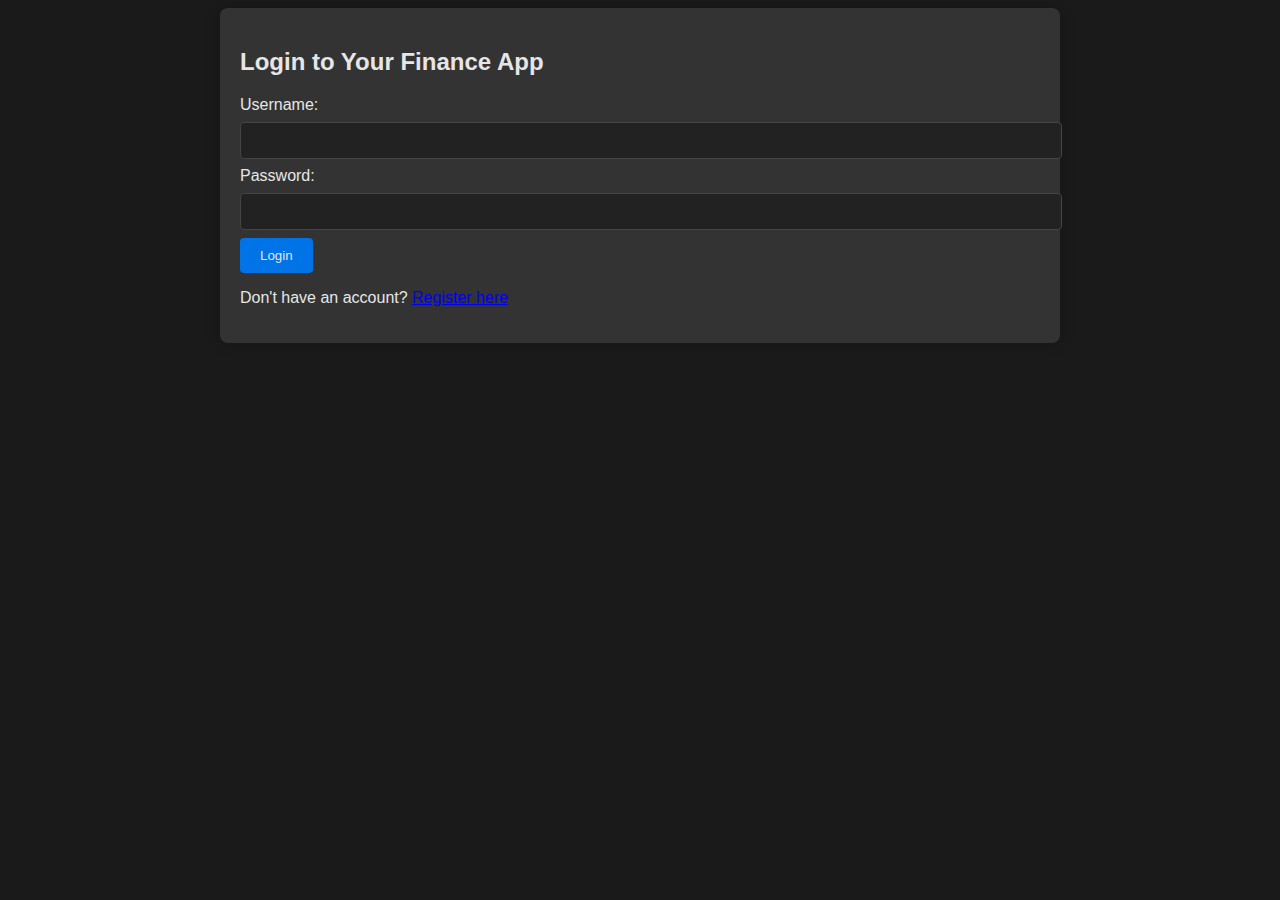
<file: frontend/index.html>
<!DOCTYPE html>
<html lang="en">
<head>
    <meta charset="UTF-8">
    <meta name="viewport" content="width=device-width, initial-scale=1.0">
    <title>Finance App - Login</title>
    <link rel="stylesheet" href="todo.css">
</head>
<body>
    <div class="container">
        <h2>Login to Your Finance App</h2>
        <form id="loginForm">
            <label for="username">Username:</label>
            <input type="text" id="username" name="username" required>
            <label for="password">Password:</label>
            <input type="password" id="password" name="password" required>
            <button type="button" onclick="loginUser()">Login</button>
        </form>
        <p>Don't have an account? <a href="register.html">Register here</a></p>
    </div>
    <script src="script.js"></script>
</body>
</html>
</file>
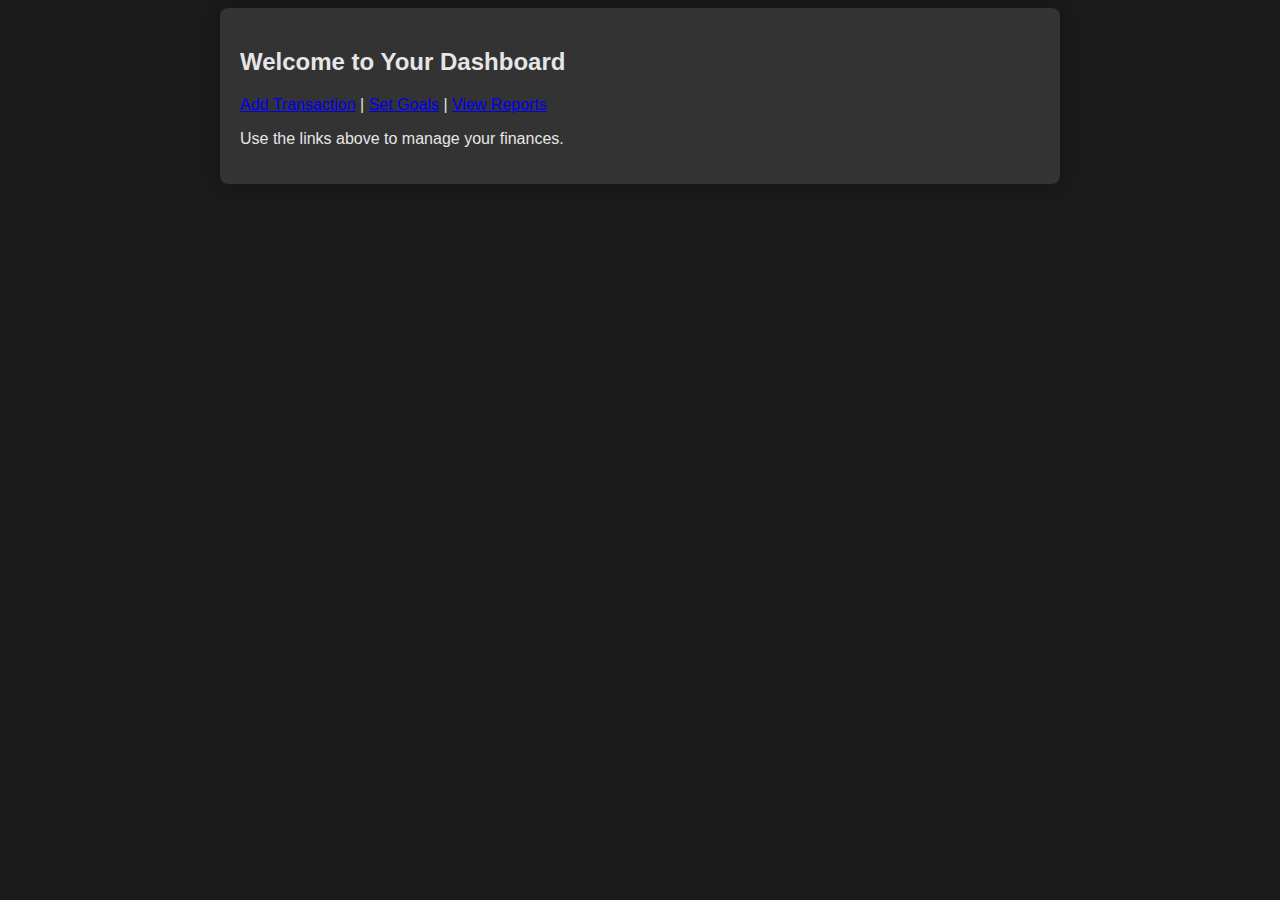
<file: frontend/dashboard.html>
<!DOCTYPE html>
<html lang="en">
<head>
    <meta charset="UTF-8">
    <meta name="viewport" content="width=device-width, initial-scale=1.0">
    <title>Finance App - Dashboard</title>
    <link rel="stylesheet" href="todo.css">
</head>
<body>
    <div class="container">
        <h2>Welcome to Your Dashboard</h2>
        <nav>
            <a href="transaction.html">Add Transaction</a> | 
            <a href="goal.html">Set Goals</a> | 
            <a href="report.html">View Reports</a>
        </nav>
        <p>Use the links above to manage your finances.</p>
    </div>
</body>
</html>
</file>
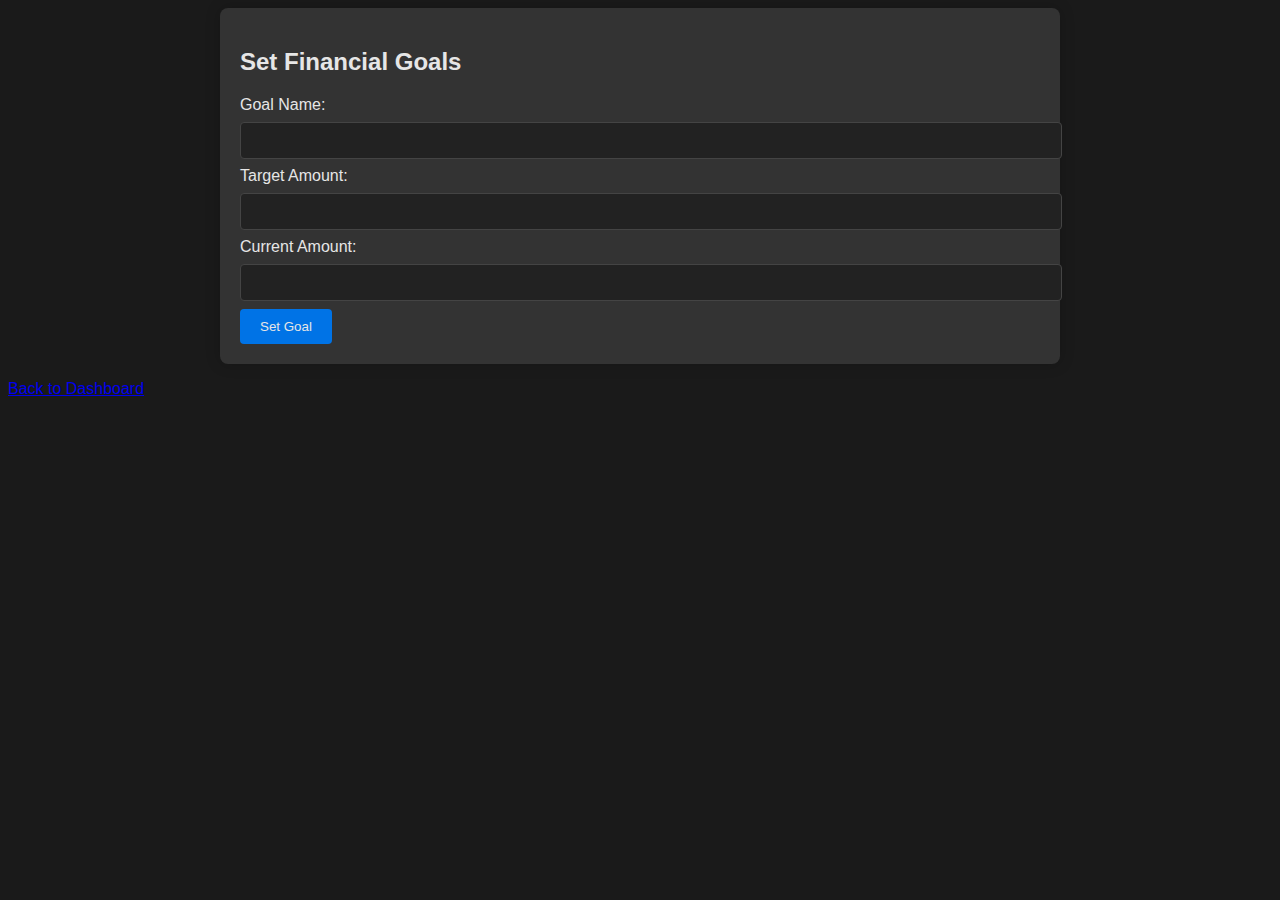
<file: frontend/goal.html>
<!DOCTYPE html>
<html lang="en">
<head>
    <meta charset="UTF-8">
    <meta name="viewport" content="width=device-width, initial-scale=1.0">
    <title>Set Goals</title>
    <link rel="stylesheet" href="todo.css">
</head>
<body>
    <div class="container">
        <h2>Set Financial Goals</h2>
        <form id="goalForm">
            <label for="name">Goal Name:</label>
            <input type="text" id="name" name="name" required>
            <label for="targetAmount">Target Amount:</label>
            <input type="number" id="targetAmount" name="targetAmount" required>
            <label for="currentAmount">Current Amount:</label>
            <input type="number" id="currentAmount" name="currentAmount">
            <button type="button" onclick="setGoal()">Set Goal</button>
        </form>
    </div>
    <script src="script.js"></script>
</body>
</html>
<p><a href="dashboard.html">Back to Dashboard</a></p>
</file>
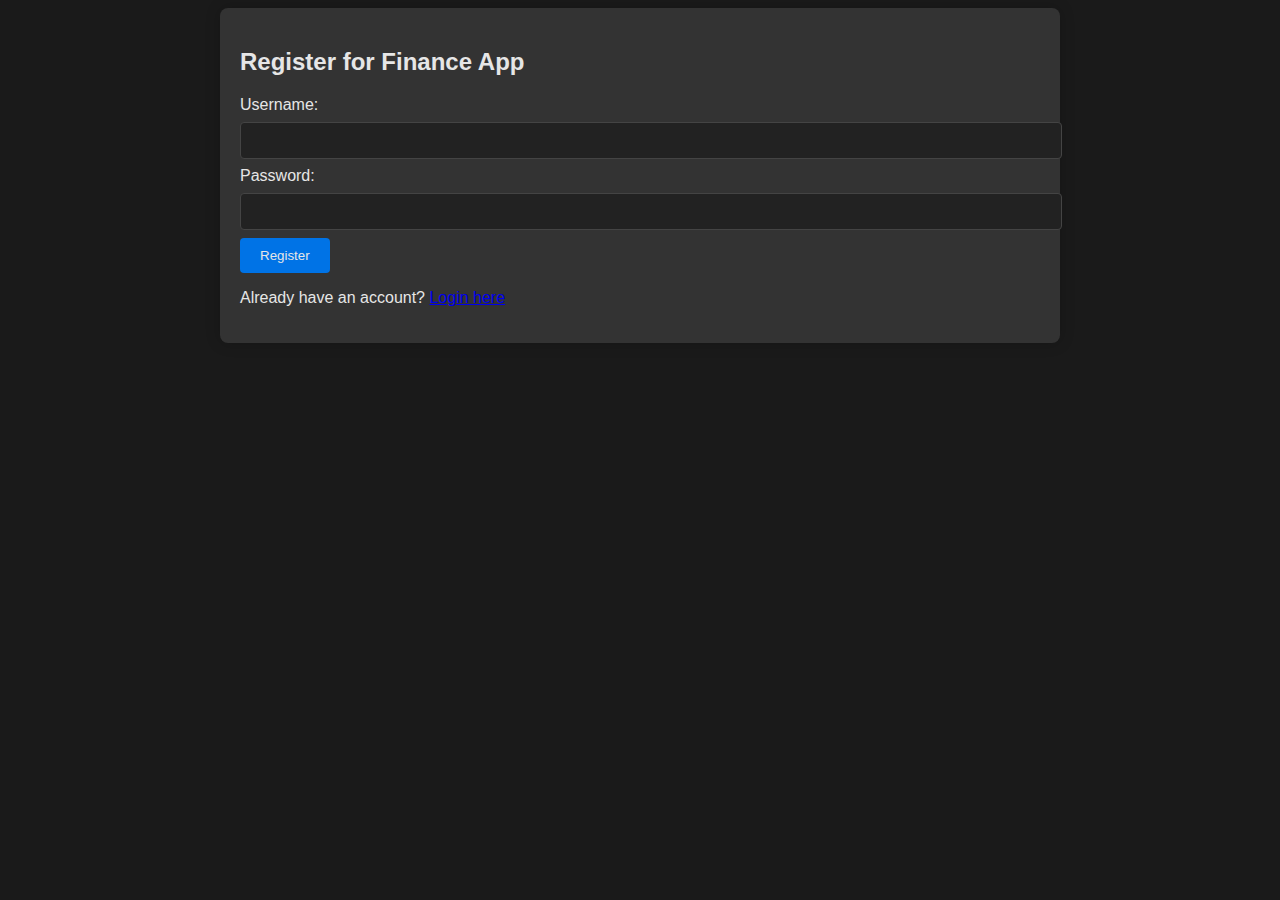
<file: frontend/register.html>
<!DOCTYPE html>
<html lang="en">
<head>
    <meta charset="UTF-8">
    <meta name="viewport" content="width=device-width, initial-scale=1.0">
    <title>Finance App - Register</title>
    <link rel="stylesheet" href="todo.css">
</head>
<body>
    <div class="container">
        <h2>Register for Finance App</h2>
        <form id="registerForm">
            <label for="username">Username:</label>
            <input type="text" id="username" name="username" required>
            <label for="password">Password:</label>
            <input type="password" id="password" name="password" required>
            <button type="button" onclick="registerUser()">Register</button>
        </form>
        <p>Already have an account? <a href="index.html">Login here</a></p>
    </div>
    <script src="script.js"></script>
</body>
</html>
</file>
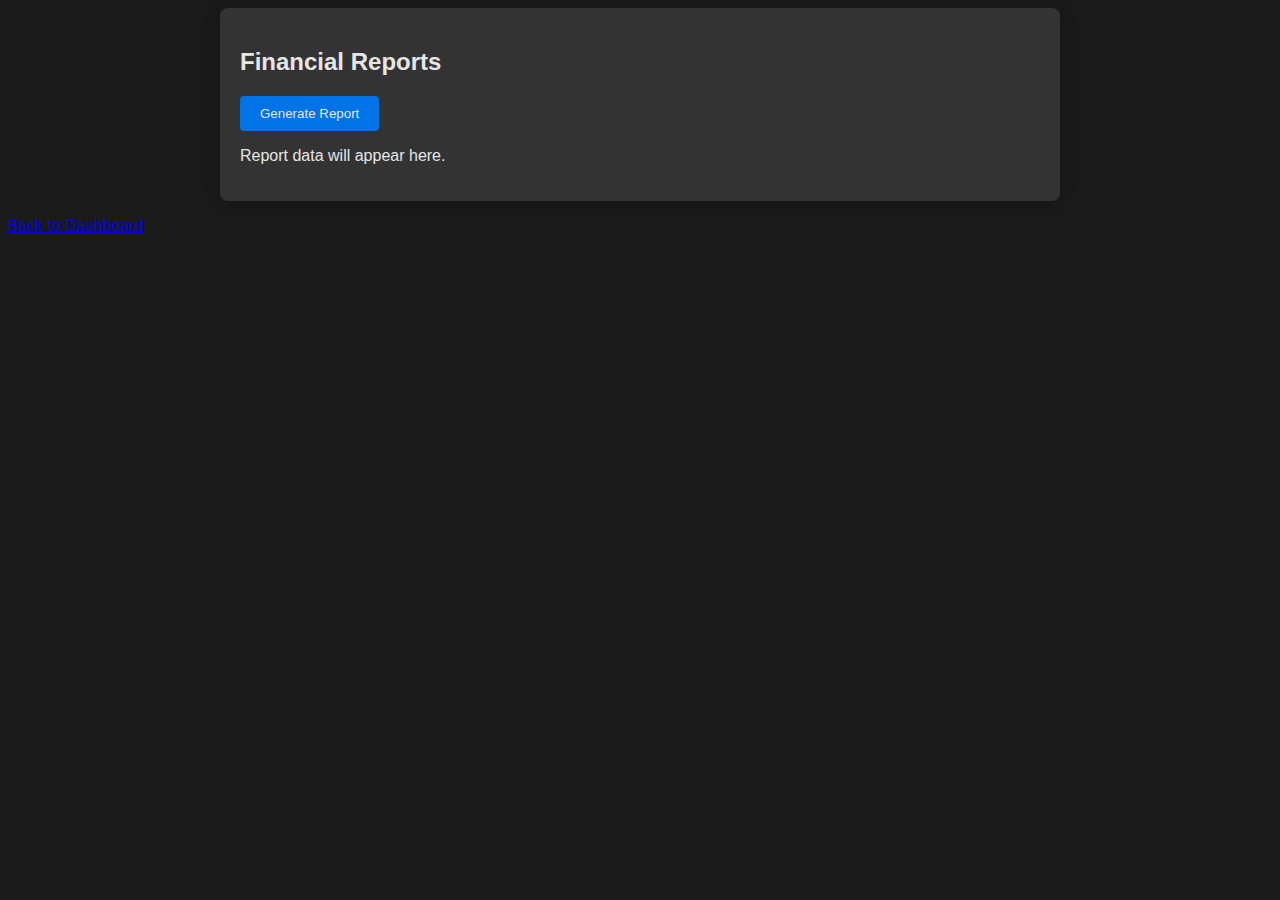
<file: frontend/report.html>
<!DOCTYPE html>
<html lang="en">
<head>
    <meta charset="UTF-8">
    <meta name="viewport" content="width=device-width, initial-scale=1.0">
    <title>View Reports</title>
    <link rel="stylesheet" href="todo.css">
</head>
<body>
    <div class="container">
        <h2>Financial Reports</h2>
        <button onclick="generateReport()">Generate Report</button>
        <div id="report">
            <p>Report data will appear here.</p>
        </div>
    </div>
    <script src="script.js"></script>
</body>
</html>
<p><a href="dashboard.html">Back to Dashboard</a></p>
</file>
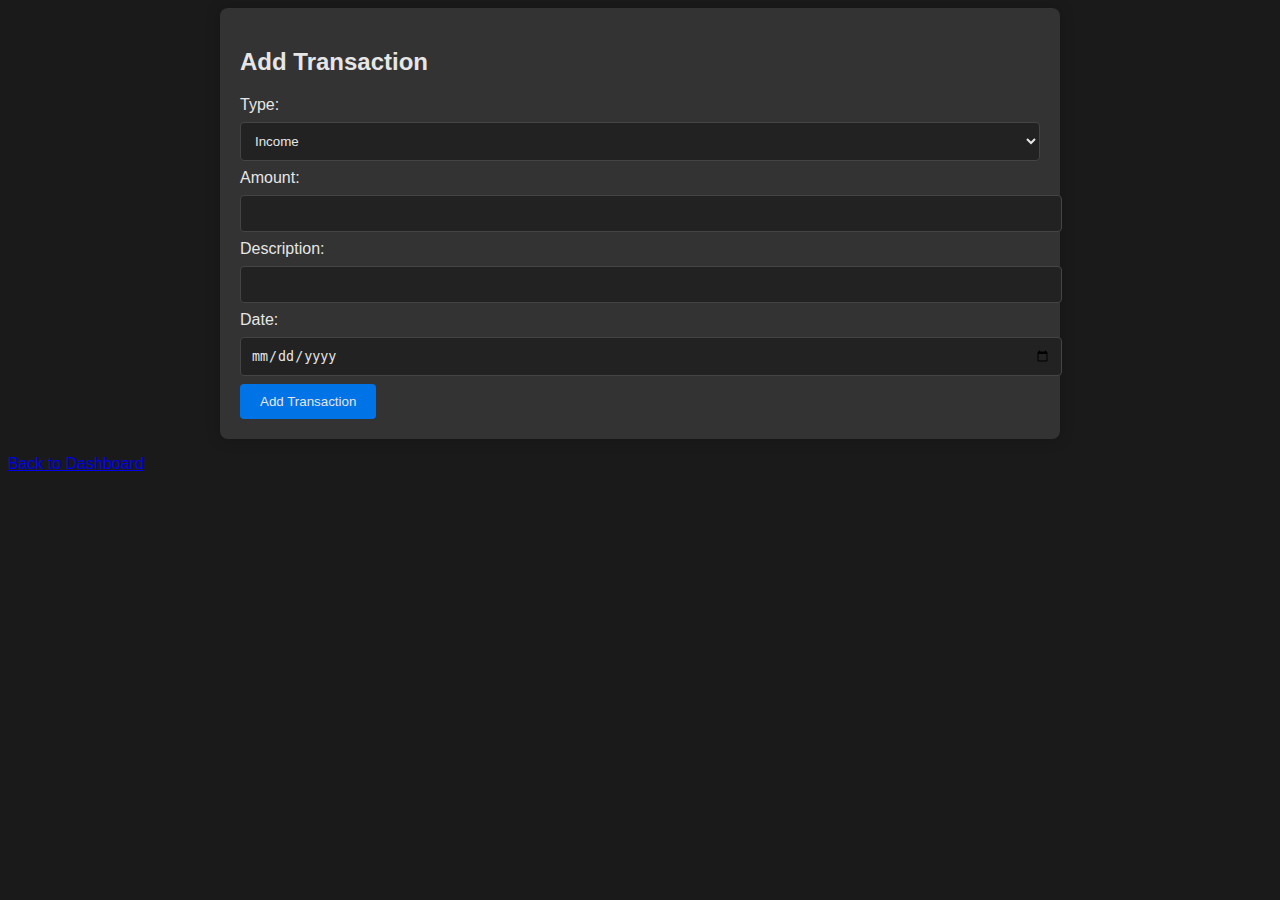
<file: frontend/transaction.html>
<!DOCTYPE html>
<html lang="en">
<head>
    <meta charset="UTF-8">
    <meta name="viewport" content="width=device-width, initial-scale=1.0">
    <title>Add Transaction</title>
    <link rel="stylesheet" href="todo.css">
</head>
<body>
    <div class="container">
        <h2>Add Transaction</h2>
        <form id="transactionForm">
            <label for="type">Type:</label>
            <select id="type" name="type">
                <option value="income">Income</option>
                <option value="expense">Expense</option>
            </select>
            <label for="amount">Amount:</label>
            <input type="number" id="amount" name="amount" required>
            <label for="description">Description:</label>
            <input type="text" id="description" name="description">
            <label for="date">Date:</label>
            <input type="date" id="date" name="date" required>
            <button type="button" onclick="addTransaction()">Add Transaction</button>
        </form>
    </div>
    <script src="script.js"></script>
</body>
</html>
<p><a href="dashboard.html">Back to Dashboard</a></p>
</file>
<file: frontend/todo.css>
body {
    background-color: #1A1A1A;
    color: #E6E6E6;
    font-family: Arial, sans-serif;
}

.container {
    width: 100%;
    max-width: 800px;
    margin: auto;
    padding: 20px;
    background-color: #333;
    border-radius: 8px;
    box-shadow: 0px 0px 15px rgba(0,0,0,0.2);
}

button {
    background-color: #0073e6;
    color: #E6E6E6;
    border: none;
    padding: 10px 20px;
    border-radius: 4px;
    cursor: pointer;
}

button:hover {
    background-color: #005bb5;
}

input, select {
    width: 100%;
    padding: 10px;
    margin: 8px 0;
    border: 1px solid #444;
    border-radius: 4px;
    background-color: #222;
    color: #E6E6E6;
}
</file>
